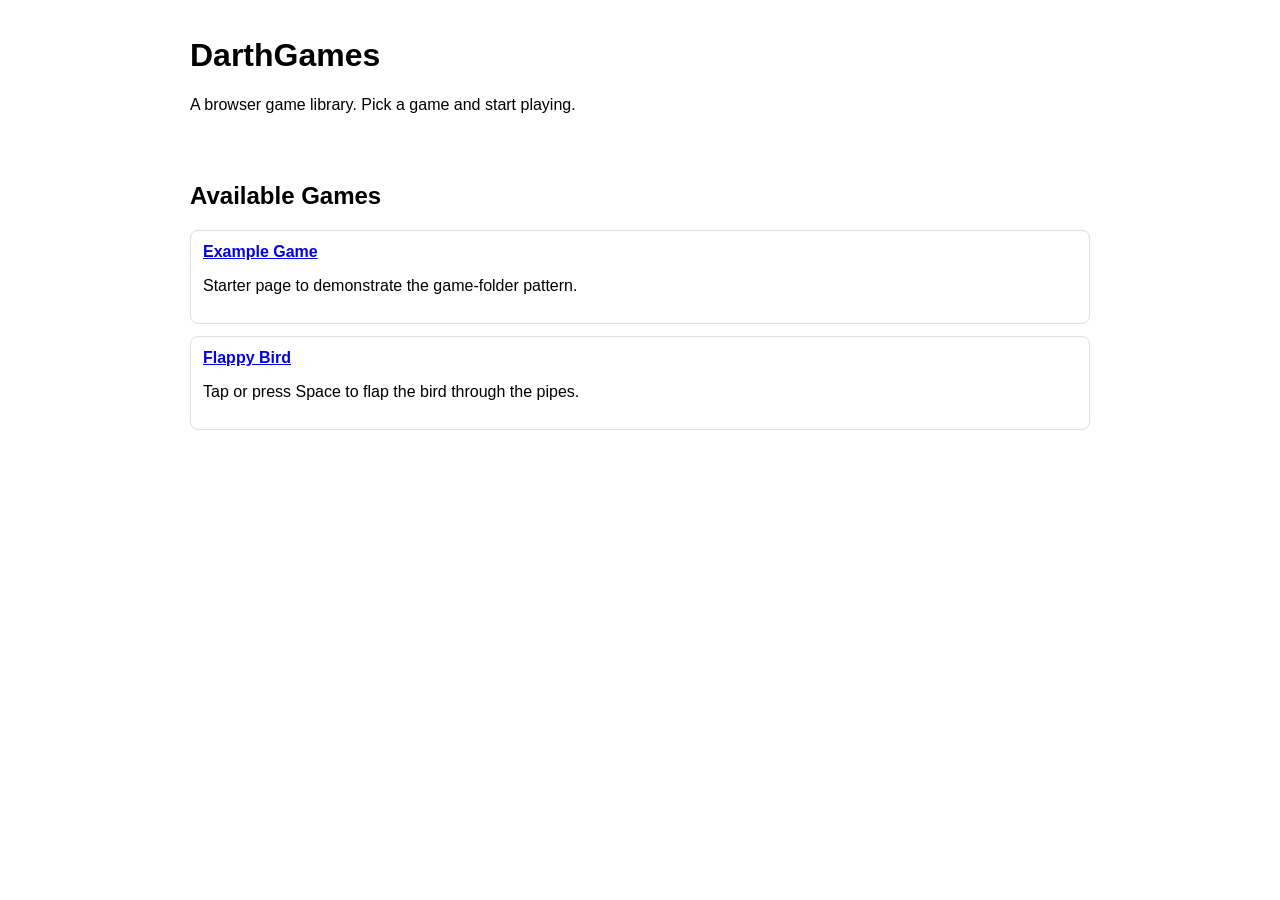
<file: index.html>
<!doctype html>
<html lang="en">
  <head>
    <meta charset="UTF-8" />
    <meta name="viewport" content="width=device-width, initial-scale=1.0" />
    <title>DarthGames Library</title>
    <link rel="stylesheet" href="/styles.css" />
  </head>
  <body>
    <header class="page-header">
      <h1>DarthGames</h1>
      <p>A browser game library. Pick a game and start playing.</p>
    </header>

    <main>
      <section>
        <h2>Available Games</h2>
        <ul id="game-list" class="game-list"></ul>
      </section>
    </main>

    <script type="module" src="/main.js"></script>
  </body>
</html>
</file>
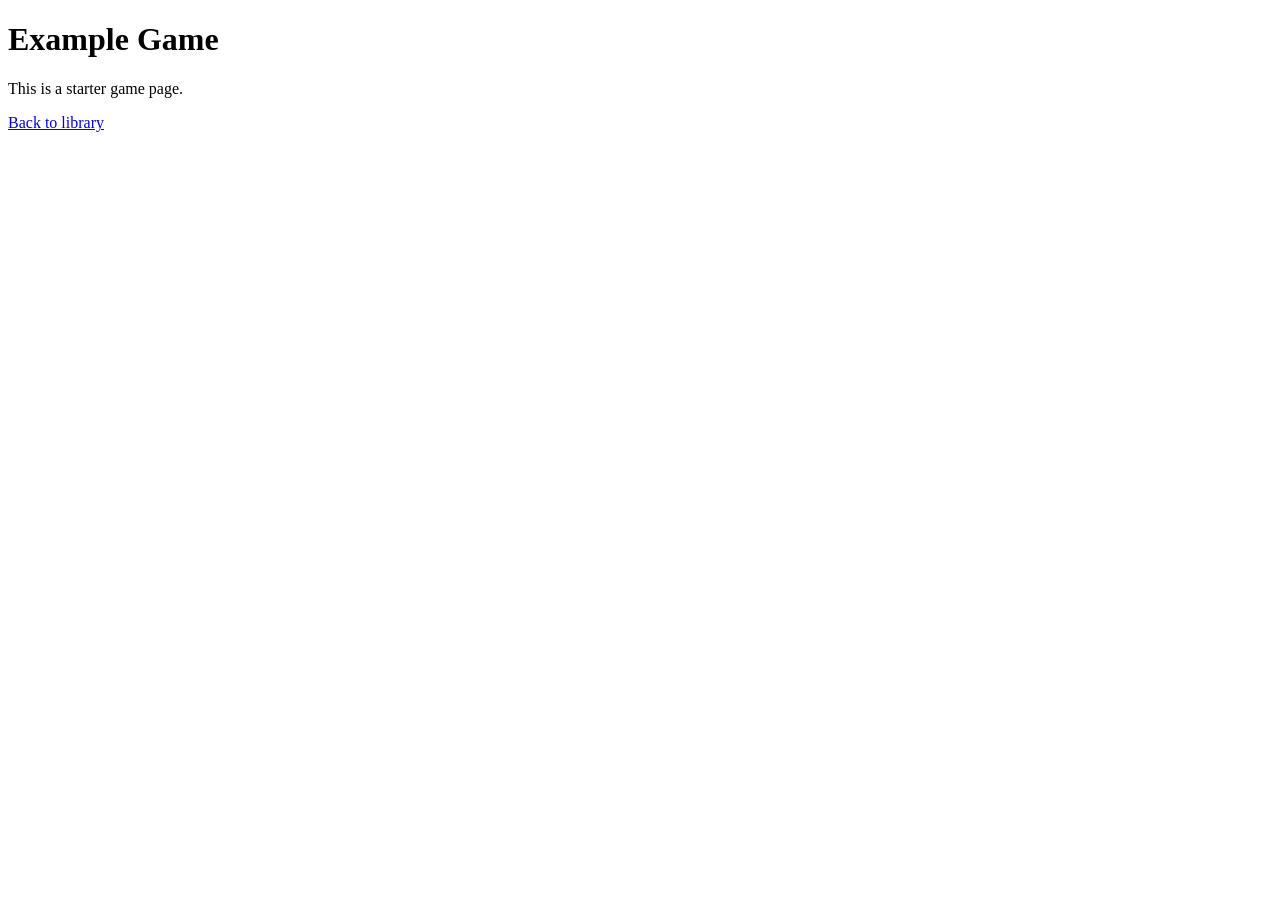
<file: games/example-game/index.html>
<!doctype html>
<html lang="en">
  <head>
    <meta charset="UTF-8" />
    <meta name="viewport" content="width=device-width, initial-scale=1.0" />
    <title>Example Game</title>
  </head>
  <body>
    <h1>Example Game</h1>
    <p>This is a starter game page.</p>
    <p><a href="/">Back to library</a></p>
  </body>
</html>
</file>
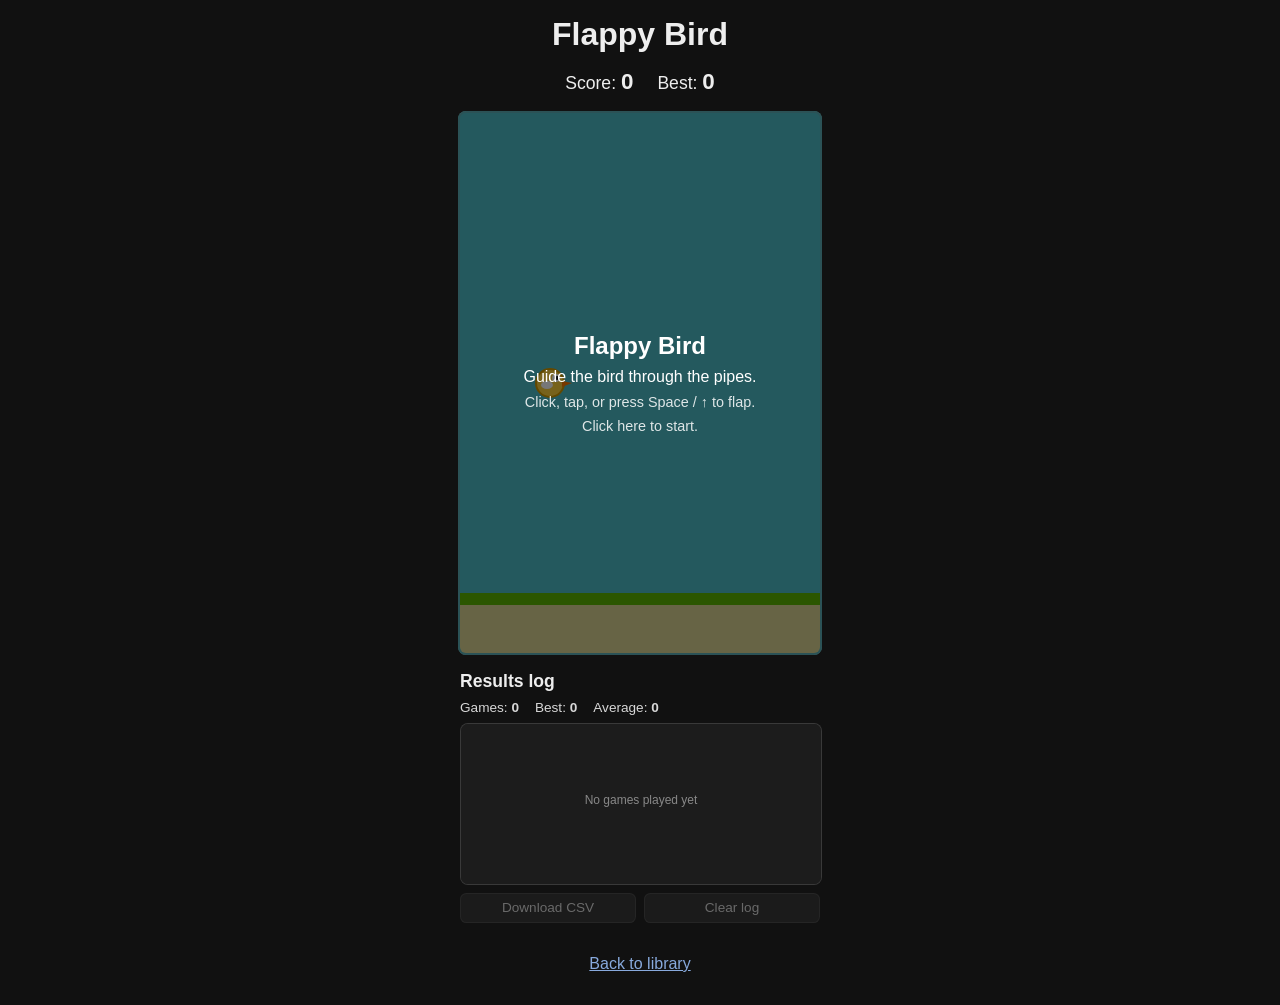
<file: games/flappy-bird/index.html>
<!doctype html>
<html lang="en">
  <head>
    <meta charset="UTF-8" />
    <meta name="viewport" content="width=device-width, initial-scale=1.0" />
    <title>Flappy Bird</title>
    <style>
      :root {
        color-scheme: light dark;
        font-family: Arial, Helvetica, sans-serif;
      }

      body {
        margin: 0;
        display: flex;
        flex-direction: column;
        align-items: center;
        gap: 1rem;
        padding: 1rem;
        box-sizing: border-box;
        min-height: 100vh;
        background: #111;
        color: #eee;
      }

      h1 {
        margin: 0;
      }

      .stage {
        position: relative;
        touch-action: manipulation;
      }

      canvas {
        display: block;
        border: 2px solid #8884;
        border-radius: 0.5rem;
        background: #4ec0ca;
        max-width: 100%;
        height: auto;
      }

      .overlay {
        position: absolute;
        inset: 0;
        display: flex;
        flex-direction: column;
        align-items: center;
        justify-content: center;
        gap: 0.5rem;
        text-align: center;
        padding: 1rem;
        background: #0008;
        color: #fff;
        border-radius: 0.5rem;
        cursor: pointer;
      }

      .overlay.hidden {
        display: none;
      }

      .overlay h2 {
        margin: 0;
        font-size: 1.5rem;
      }

      .overlay p {
        margin: 0;
      }

      .hint {
        font-size: 0.9rem;
        opacity: 0.85;
      }

      .scoreboard {
        display: flex;
        gap: 1.5rem;
        font-size: 1.1rem;
      }

      .scoreboard strong {
        font-size: 1.4rem;
      }

      .results {
        width: 100%;
        max-width: 360px;
        display: flex;
        flex-direction: column;
        gap: 0.5rem;
      }

      .results-header {
        display: flex;
        justify-content: space-between;
        align-items: baseline;
        gap: 0.5rem;
      }

      .results-header h2 {
        margin: 0;
        font-size: 1.1rem;
      }

      .results-stats {
        display: flex;
        gap: 1rem;
        font-size: 0.85rem;
        opacity: 0.9;
        flex-wrap: wrap;
      }

      #results-chart {
        width: 100%;
        height: auto;
        background: #1c1c1c;
        border: 1px solid #8884;
        border-radius: 0.5rem;
      }

      .results-actions {
        display: flex;
        gap: 0.5rem;
      }

      .results-actions button {
        flex: 1;
        padding: 0.4rem 0.6rem;
        font-size: 0.85rem;
        background: #2a2a2a;
        color: #eee;
        border: 1px solid #8884;
        border-radius: 0.4rem;
        cursor: pointer;
      }

      .results-actions button:hover {
        background: #383838;
      }

      .results-actions button:disabled {
        opacity: 0.4;
        cursor: default;
      }

      a {
        color: #8ad;
      }
    </style>
  </head>
  <body>
    <h1>Flappy Bird</h1>

    <div class="scoreboard">
      <span>Score: <strong id="score">0</strong></span>
      <span>Best: <strong id="best">0</strong></span>
    </div>

    <div class="stage">
      <canvas id="game" width="360" height="540"></canvas>
      <div class="overlay" id="overlay">
        <h2 id="overlay-title">Flappy Bird</h2>
        <p id="overlay-text">Guide the bird through the pipes.</p>
        <p class="hint">Click, tap, or press Space / ↑ to flap.</p>
        <p class="hint">Click here to start.</p>
      </div>
    </div>

    <section class="results">
      <div class="results-header">
        <h2>Results log</h2>
      </div>
      <div class="results-stats">
        <span>Games: <strong id="stat-games">0</strong></span>
        <span>Best: <strong id="stat-best">0</strong></span>
        <span>Average: <strong id="stat-avg">0</strong></span>
      </div>
      <canvas id="results-chart" width="360" height="160"></canvas>
      <div class="results-actions">
        <button id="export-csv" type="button">Download CSV</button>
        <button id="clear-log" type="button">Clear log</button>
      </div>
    </section>

    <p><a href="/">Back to library</a></p>

    <script>
      const canvas = document.getElementById('game');
      const ctx = canvas.getContext('2d');
      const overlay = document.getElementById('overlay');
      const overlayTitle = document.getElementById('overlay-title');
      const overlayText = document.getElementById('overlay-text');
      const scoreEl = document.getElementById('score');
      const bestEl = document.getElementById('best');

      const WIDTH = canvas.width;
      const HEIGHT = canvas.height;

      const GRAVITY = 0.45;
      const FLAP = -7.5;
      const PIPE_WIDTH = 56;
      const PIPE_GAP = 150;
      const PIPE_SPACING = 200;
      const PIPE_SPEED = 2.2;
      const GROUND_HEIGHT = 60;

      const BIRD_X = 90;
      const BIRD_RADIUS = 14;

      const STATE = { READY: 'ready', PLAYING: 'playing', OVER: 'over' };

      const BEST_KEY = 'flappy-bird-best';
      const LOG_KEY = 'flappy-bird-results';

      let state = STATE.READY;
      let bird;
      let pipes;
      let score;
      let frame;
      let best = Number(localStorage.getItem(BEST_KEY)) || 0;
      let results = loadResults();

      bestEl.textContent = best;

      function reset() {
        bird = { x: BIRD_X, y: HEIGHT / 2, velocity: 0 };
        pipes = [];
        score = 0;
        frame = 0;
        scoreEl.textContent = score;
      }

      function spawnPipe() {
        const margin = 50;
        const minTop = margin;
        const maxTop = HEIGHT - GROUND_HEIGHT - PIPE_GAP - margin;
        const top = minTop + Math.random() * (maxTop - minTop);
        pipes.push({ x: WIDTH, top, scored: false });
      }

      function flap() {
        if (state === STATE.READY) {
          startGame();
          return;
        }
        if (state === STATE.OVER) {
          showReady();
          return;
        }
        bird.velocity = FLAP;
      }

      function startGame() {
        reset();
        state = STATE.PLAYING;
        overlay.classList.add('hidden');
        bird.velocity = FLAP;
      }

      function showReady() {
        state = STATE.READY;
        reset();
        overlayTitle.textContent = 'Flappy Bird';
        overlayText.textContent = 'Guide the bird through the pipes.';
        overlay.classList.remove('hidden');
        draw();
      }

      function gameOver() {
        state = STATE.OVER;
        if (score > best) {
          best = score;
          localStorage.setItem(BEST_KEY, String(best));
          bestEl.textContent = best;
        }
        logResult(score);
        overlayTitle.textContent = 'Game Over';
        overlayText.textContent = `Score: ${score}  ·  Best: ${best}`;
        overlay.classList.remove('hidden');
      }

      function update() {
        if (state !== STATE.PLAYING) return;

        frame += 1;
        bird.velocity += GRAVITY;
        bird.y += bird.velocity;

        if (
          pipes.length === 0 ||
          pipes[pipes.length - 1].x <= WIDTH - PIPE_SPACING
        ) {
          spawnPipe();
        }

        for (const pipe of pipes) {
          pipe.x -= PIPE_SPEED;

          if (!pipe.scored && pipe.x + PIPE_WIDTH < bird.x) {
            pipe.scored = true;
            score += 1;
            scoreEl.textContent = score;
          }

          if (collides(pipe)) {
            gameOver();
            return;
          }
        }

        pipes = pipes.filter((pipe) => pipe.x + PIPE_WIDTH > 0);

        const floor = HEIGHT - GROUND_HEIGHT - BIRD_RADIUS;
        if (bird.y >= floor) {
          bird.y = floor;
          gameOver();
          return;
        }
        if (bird.y - BIRD_RADIUS <= 0) {
          bird.y = BIRD_RADIUS;
          bird.velocity = 0;
        }
      }

      function collides(pipe) {
        const inX =
          bird.x + BIRD_RADIUS > pipe.x &&
          bird.x - BIRD_RADIUS < pipe.x + PIPE_WIDTH;
        if (!inX) return false;
        const gapTop = pipe.top;
        const gapBottom = pipe.top + PIPE_GAP;
        return bird.y - BIRD_RADIUS < gapTop || bird.y + BIRD_RADIUS > gapBottom;
      }

      function drawPipe(pipe) {
        const gapBottom = pipe.top + PIPE_GAP;
        ctx.fillStyle = '#5cb800';
        ctx.strokeStyle = '#3a7a00';
        ctx.lineWidth = 2;
        // Top pipe
        ctx.fillRect(pipe.x, 0, PIPE_WIDTH, pipe.top);
        ctx.strokeRect(pipe.x, 0, PIPE_WIDTH, pipe.top);
        ctx.fillRect(pipe.x - 4, pipe.top - 18, PIPE_WIDTH + 8, 18);
        ctx.strokeRect(pipe.x - 4, pipe.top - 18, PIPE_WIDTH + 8, 18);
        // Bottom pipe
        const bottomHeight = HEIGHT - GROUND_HEIGHT - gapBottom;
        ctx.fillRect(pipe.x, gapBottom, PIPE_WIDTH, bottomHeight);
        ctx.strokeRect(pipe.x, gapBottom, PIPE_WIDTH, bottomHeight);
        ctx.fillRect(pipe.x - 4, gapBottom, PIPE_WIDTH + 8, 18);
        ctx.strokeRect(pipe.x - 4, gapBottom, PIPE_WIDTH + 8, 18);
      }

      function drawBird() {
        ctx.save();
        ctx.translate(bird.x, bird.y);
        const angle = Math.max(-0.5, Math.min(1.0, bird.velocity / 12));
        ctx.rotate(angle);

        // Body
        ctx.fillStyle = '#ffd33d';
        ctx.strokeStyle = '#d49b00';
        ctx.lineWidth = 2;
        ctx.beginPath();
        ctx.arc(0, 0, BIRD_RADIUS, 0, Math.PI * 2);
        ctx.fill();
        ctx.stroke();

        // Wing
        ctx.fillStyle = '#fff';
        ctx.beginPath();
        ctx.ellipse(-3, 2, 6, 4, 0, 0, Math.PI * 2);
        ctx.fill();

        // Eye
        ctx.fillStyle = '#fff';
        ctx.beginPath();
        ctx.arc(6, -5, 4, 0, Math.PI * 2);
        ctx.fill();
        ctx.fillStyle = '#000';
        ctx.beginPath();
        ctx.arc(7, -5, 2, 0, Math.PI * 2);
        ctx.fill();

        // Beak
        ctx.fillStyle = '#ff7a00';
        ctx.beginPath();
        ctx.moveTo(BIRD_RADIUS - 2, -2);
        ctx.lineTo(BIRD_RADIUS + 8, 0);
        ctx.lineTo(BIRD_RADIUS - 2, 4);
        ctx.closePath();
        ctx.fill();

        ctx.restore();
      }

      function draw() {
        // Sky
        ctx.fillStyle = '#4ec0ca';
        ctx.fillRect(0, 0, WIDTH, HEIGHT);

        for (const pipe of pipes) {
          drawPipe(pipe);
        }

        // Ground
        ctx.fillStyle = '#ded895';
        ctx.fillRect(0, HEIGHT - GROUND_HEIGHT, WIDTH, GROUND_HEIGHT);
        ctx.fillStyle = '#5cb800';
        ctx.fillRect(0, HEIGHT - GROUND_HEIGHT, WIDTH, 12);

        drawBird();
      }

      function loop() {
        update();
        draw();
        requestAnimationFrame(loop);
      }

      // --- Results log ---
      const statGames = document.getElementById('stat-games');
      const statBest = document.getElementById('stat-best');
      const statAvg = document.getElementById('stat-avg');
      const chart = document.getElementById('results-chart');
      const chartCtx = chart.getContext('2d');
      const exportBtn = document.getElementById('export-csv');
      const clearBtn = document.getElementById('clear-log');

      function loadResults() {
        try {
          const raw = JSON.parse(localStorage.getItem(LOG_KEY));
          return Array.isArray(raw) ? raw : [];
        } catch (err) {
          return [];
        }
      }

      function logResult(value) {
        results.push({ time: new Date().toISOString(), score: value });
        localStorage.setItem(LOG_KEY, JSON.stringify(results));
        renderResults();
      }

      function renderStats() {
        const games = results.length;
        statGames.textContent = games;
        if (games === 0) {
          statBest.textContent = 0;
          statAvg.textContent = 0;
          return;
        }
        const scores = results.map((r) => r.score);
        statBest.textContent = Math.max(...scores);
        const avg = scores.reduce((a, b) => a + b, 0) / games;
        statAvg.textContent = avg.toFixed(1);
      }

      function buildBins(scores) {
        const maxScore = Math.max(...scores);
        // Choose a bin width that keeps the bar count reasonable.
        const targetBins = 20;
        let binWidth = Math.ceil((maxScore + 1) / targetBins);
        if (binWidth < 1) binWidth = 1;
        const binCount = Math.floor(maxScore / binWidth) + 1;
        const bins = [];
        for (let i = 0; i < binCount; i += 1) {
          const lo = i * binWidth;
          const hi = lo + binWidth - 1;
          bins.push({ lo, hi, label: binWidth === 1 ? String(lo) : `${lo}-${hi}`, count: 0 });
        }
        for (const s of scores) {
          bins[Math.floor(s / binWidth)].count += 1;
        }
        return bins;
      }

      function renderChart() {
        const w = chart.width;
        const h = chart.height;
        chartCtx.clearRect(0, 0, w, h);
        chartCtx.fillStyle = '#1c1c1c';
        chartCtx.fillRect(0, 0, w, h);

        const pad = { left: 26, right: 8, top: 10, bottom: 24 };
        const plotW = w - pad.left - pad.right;
        const plotH = h - pad.top - pad.bottom;

        if (results.length === 0) {
          chartCtx.fillStyle = '#888';
          chartCtx.font = '12px Arial, sans-serif';
          chartCtx.textAlign = 'center';
          chartCtx.fillText('No games played yet', w / 2, h / 2);
          return;
        }

        const scores = results.map((r) => r.score);
        const bins = buildBins(scores);
        const maxCount = Math.max(...bins.map((b) => b.count), 1);

        // Axes
        chartCtx.strokeStyle = '#8884';
        chartCtx.lineWidth = 1;
        chartCtx.beginPath();
        chartCtx.moveTo(pad.left, pad.top);
        chartCtx.lineTo(pad.left, pad.top + plotH);
        chartCtx.lineTo(pad.left + plotW, pad.top + plotH);
        chartCtx.stroke();

        // Y-axis labels (0 and max count)
        chartCtx.fillStyle = '#999';
        chartCtx.font = '10px Arial, sans-serif';
        chartCtx.textAlign = 'right';
        chartCtx.textBaseline = 'middle';
        chartCtx.fillText('0', pad.left - 4, pad.top + plotH);
        chartCtx.fillText(String(maxCount), pad.left - 4, pad.top);

        // Bars
        const n = bins.length;
        const slot = plotW / n;
        const barW = Math.max(2, slot * (n > 12 ? 0.82 : 0.7));
        // When bars get narrow, only label every Nth bin so text doesn't overlap.
        const labelStep = Math.ceil((n * 22) / plotW);
        chartCtx.textBaseline = 'alphabetic';
        bins.forEach((bin, i) => {
          const barH = (plotH * bin.count) / maxCount;
          const bx = pad.left + slot * i + (slot - barW) / 2;
          const by = pad.top + plotH - barH;
          chartCtx.fillStyle = '#ffd33d';
          chartCtx.fillRect(bx, by, barW, barH);

          // Count above the bar (skip when too narrow to read)
          if (bin.count > 0 && labelStep === 1) {
            chartCtx.fillStyle = '#eee';
            chartCtx.textAlign = 'center';
            chartCtx.fillText(String(bin.count), bx + barW / 2, by - 3);
          }

          // Bin label under the axis (thinned out when crowded)
          if (i % labelStep === 0) {
            chartCtx.fillStyle = '#999';
            chartCtx.textAlign = 'center';
            chartCtx.fillText(bin.label, pad.left + slot * i + slot / 2, pad.top + plotH + 12);
          }
        });

        // X-axis label
        chartCtx.fillStyle = '#999';
        chartCtx.textAlign = 'center';
        chartCtx.fillText('score', pad.left + plotW / 2, h - 4);
      }

      function renderResults() {
        renderStats();
        renderChart();
        exportBtn.disabled = results.length === 0;
        clearBtn.disabled = results.length === 0;
      }

      function exportCsv() {
        if (results.length === 0) return;
        const rows = [['attempt', 'timestamp', 'score']];
        results.forEach((r, i) => {
          rows.push([i + 1, r.time, r.score]);
        });
        const csv = rows.map((row) => row.join(',')).join('\n');
        const blob = new Blob([csv], { type: 'text/csv' });
        const url = URL.createObjectURL(blob);
        const link = document.createElement('a');
        link.href = url;
        link.download = 'flappy-bird-results.csv';
        link.click();
        URL.revokeObjectURL(url);
      }

      function clearLog() {
        if (!confirm('Clear the entire results log?')) return;
        results = [];
        localStorage.removeItem(LOG_KEY);
        renderResults();
      }

      exportBtn.addEventListener('click', exportCsv);
      clearBtn.addEventListener('click', clearLog);

      // Input handling
      function onPress(event) {
        event.preventDefault();
        flap();
      }

      window.addEventListener('keydown', (event) => {
        if (event.code === 'Space' || event.code === 'ArrowUp') {
          event.preventDefault();
          flap();
        }
      });

      canvas.addEventListener('mousedown', onPress);
      canvas.addEventListener('touchstart', onPress, { passive: false });
      overlay.addEventListener('mousedown', onPress);
      overlay.addEventListener('touchstart', onPress, { passive: false });

      reset();
      draw();
      renderResults();
      loop();
    </script>
  </body>
</html>
</file>
<file: styles.css>
:root {
  color-scheme: light dark;
  font-family: Arial, Helvetica, sans-serif;
}

body {
  margin: 0;
}

.page-header,
main {
  max-width: 900px;
  margin: 0 auto;
  padding: 1rem;
}

.game-list {
  list-style: none;
  padding: 0;
  display: grid;
  gap: 0.75rem;
}

.game-item {
  border: 1px solid #8884;
  border-radius: 0.5rem;
  padding: 0.75rem;
}

.game-item a {
  font-weight: 700;
}
</file>
